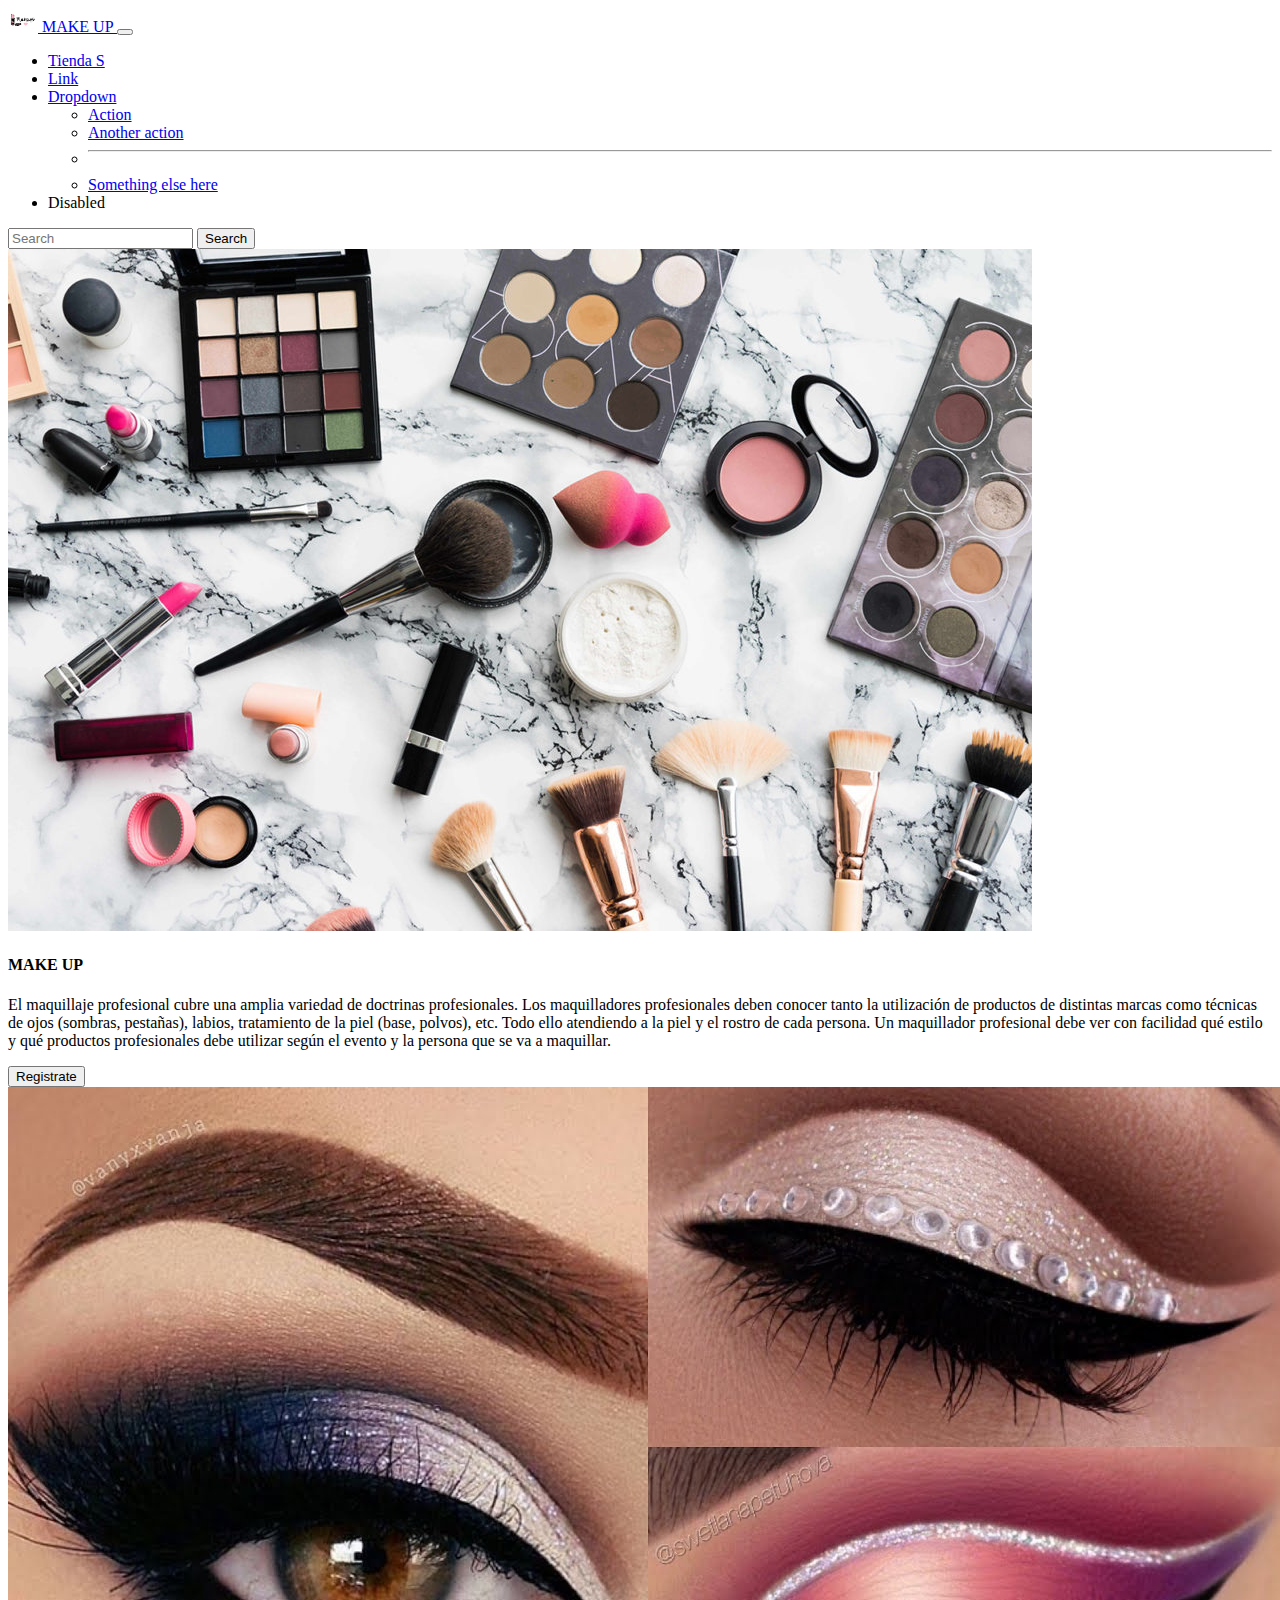
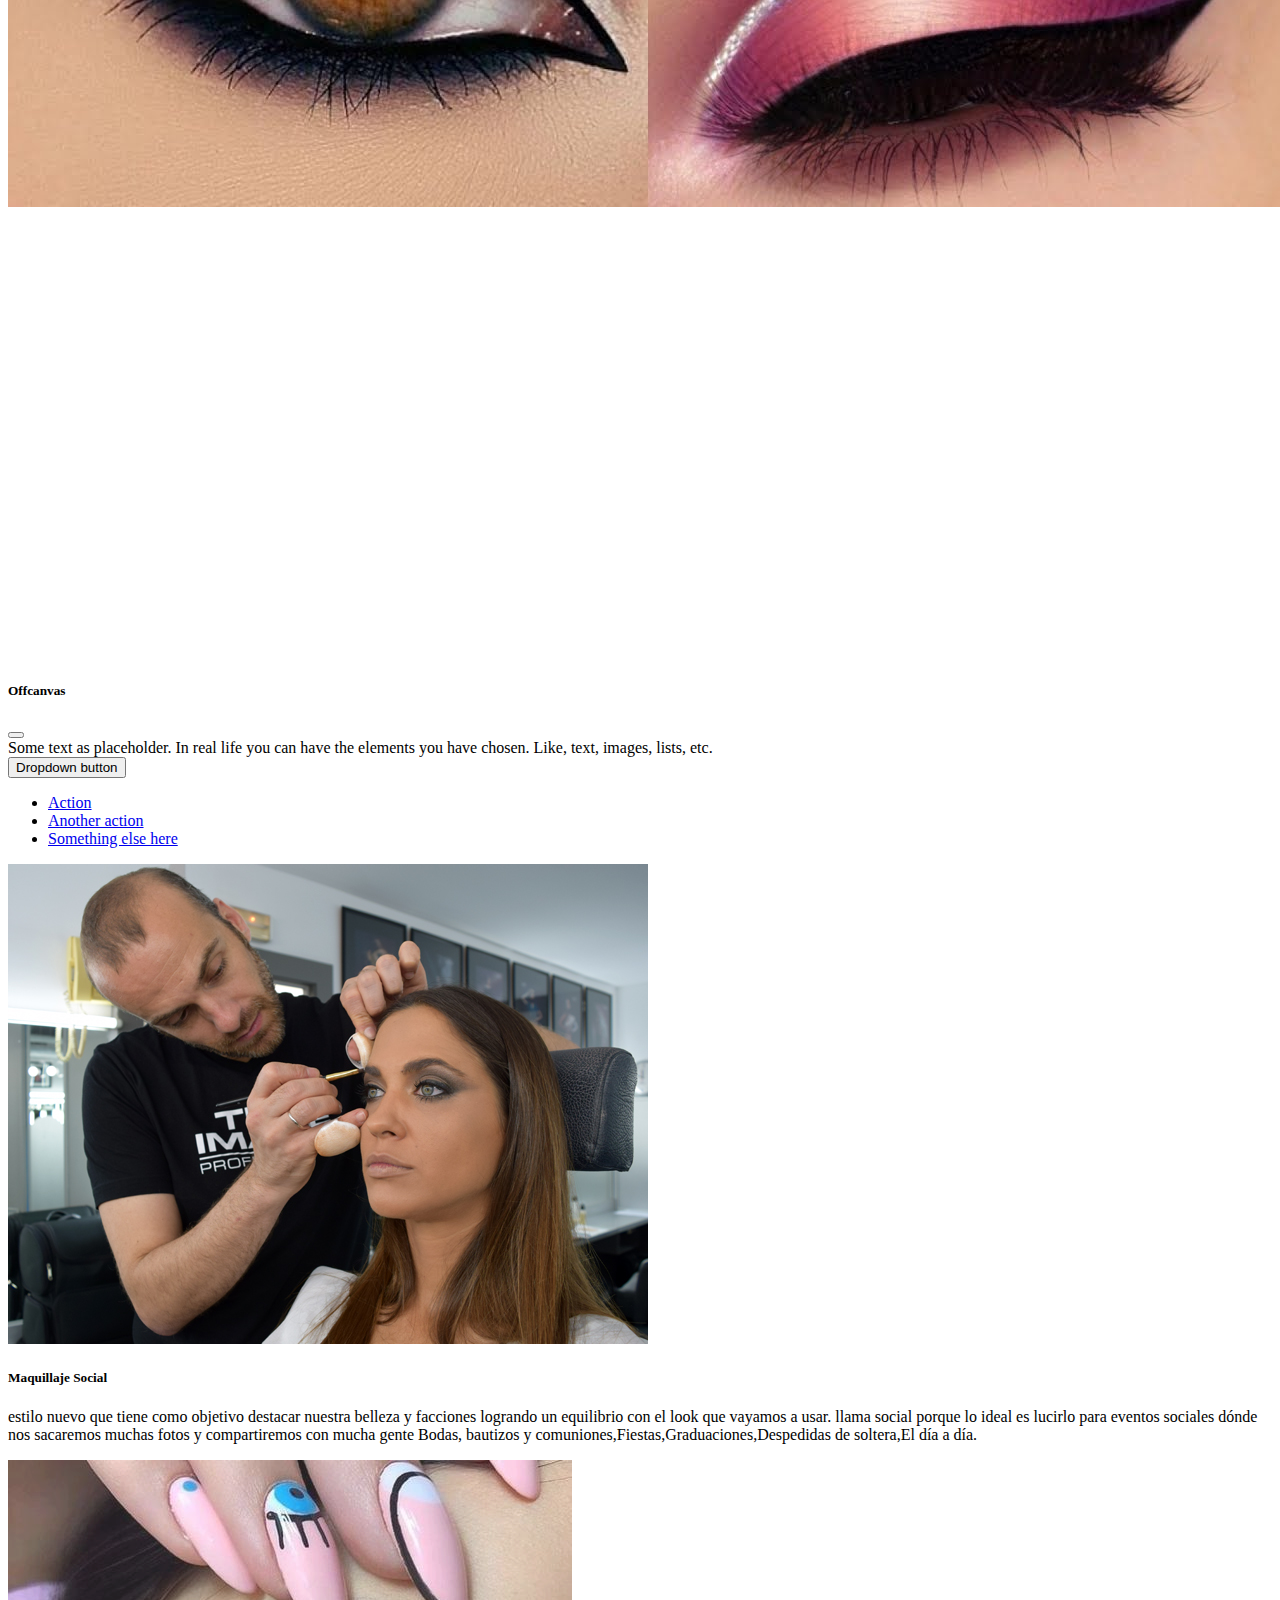
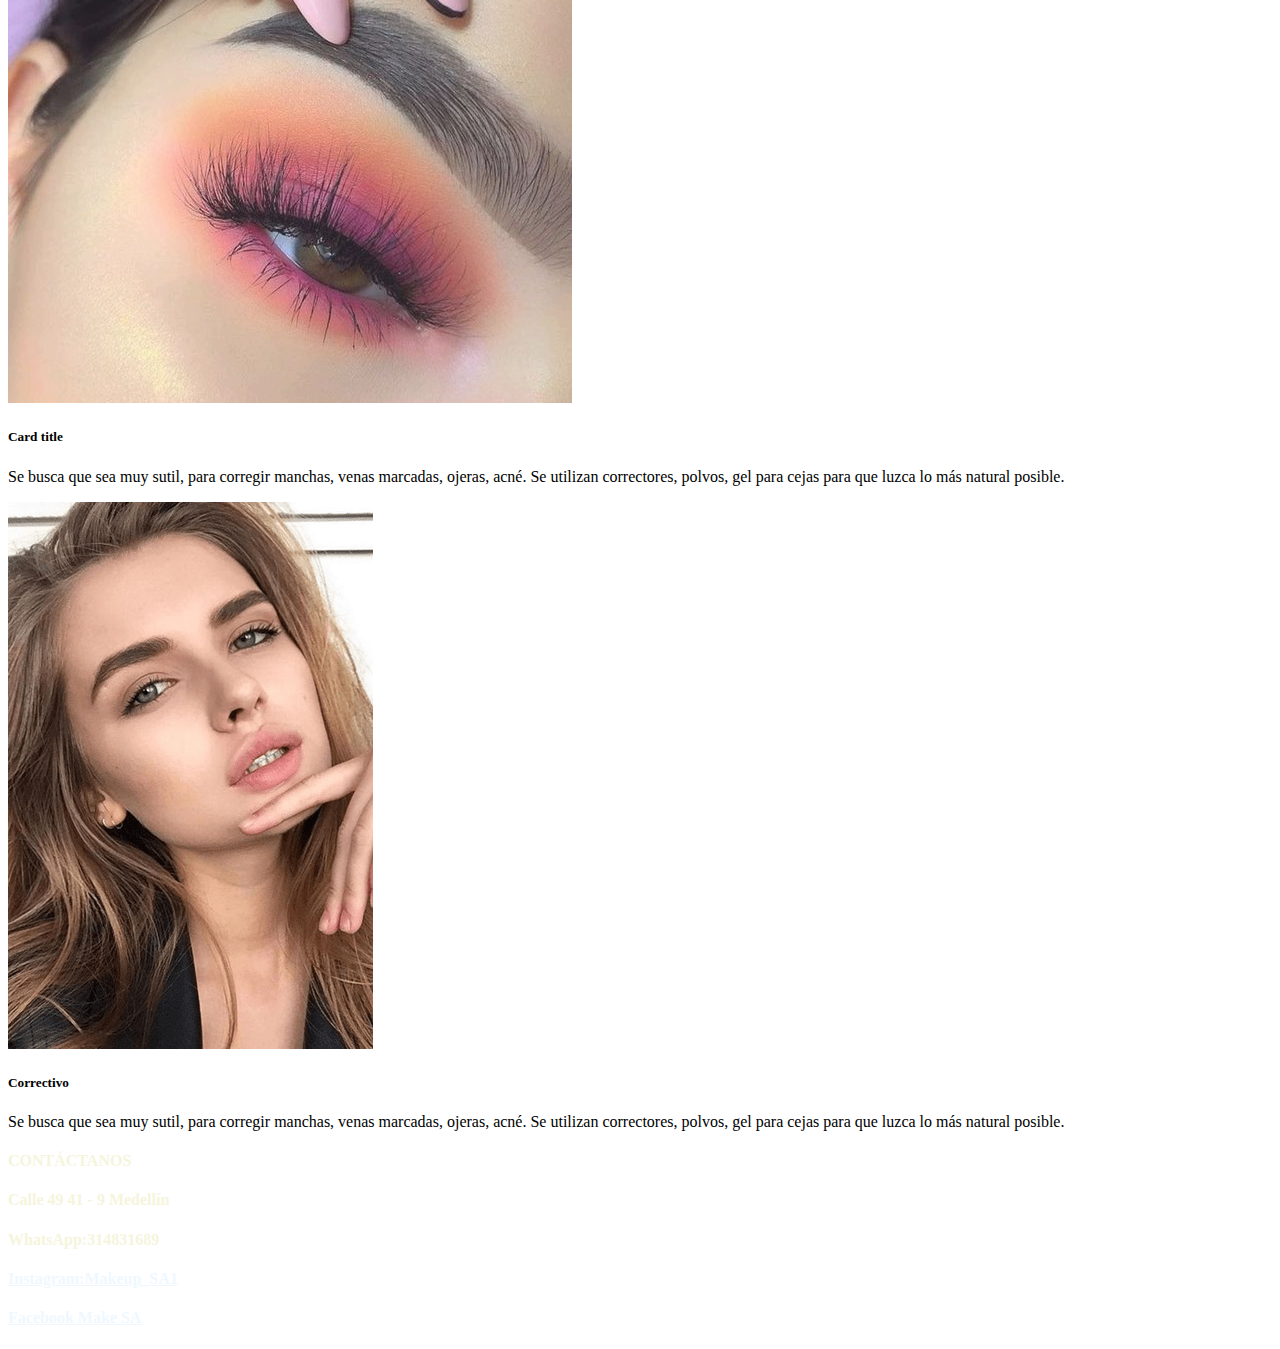
<file: index.html>
<!DOCTYPE html>
<html lang="en">
<head>
    <meta charset="UTF-8">
    <meta http-equiv="X-UA-Compatible" content="IE=edge">
    <meta name="viewport" content="width=device-width, initial-scale=1.0">
    <title>Document</title>
    <link href="https://cdn.jsdelivr.net/npm/bootstrap@5.1.3/dist/css/bootstrap.min.css" rel="stylesheet" integrity="sha384-1BmE4kWBq78iYhFldvKuhfTAU6auU8tT94WrHftjDbrCEXSU1oBoqyl2QvZ6jIW3" crossorigin="anonymous">
    <link
    rel="stylesheet"
    href="https://cdnjs.cloudflare.com/ajax/libs/animate.css/4.1.1/animate.min.css"/>
    <link rel="stylesheet" href="estilos.css">
</head>
<body>
    <header>
        <nav class="navbar navbar-expand-lg navbar-dark bg-dark animate__animated animate__backInLeft">
            <div class="container-fluid">
              <a class="navbar-brand" id="tituloMenu" href="#"></a>
              <a class="navbar-brand" href="#">
                <img src="img/LOGO.png" alt="" width="30" height="24" class="d-inline-block align-text-top">
                MAKE UP
              </a>
              <button class="navbar-toggler" type="button" data-bs-toggle="collapse" data-bs-target="#navbarSupportedContent" aria-controls="navbarSupportedContent" aria-expanded="false" aria-label="Toggle navigation">
                <span class="navbar-toggler-icon"></span>
              </button>
              <div class="collapse navbar-collapse" id="navbarSupportedContent">
                <ul class="navbar-nav me-auto mb-2 mb-lg-0">
                  <li class="nav-item">
                    <a class="nav-link active" aria-current="page" href="tienda.html">Tienda S</a>
                  </li>
                  <li class="nav-item">
                    <a class="nav-link" href="#">Link</a>
                  </li>
                  <li class="nav-item dropdown">
                    <a class="nav-link dropdown-toggle" href="#" id="navbarDropdown" role="button" data-bs-toggle="dropdown" aria-expanded="false">
                      Dropdown
                    </a>
                    <ul class="dropdown-menu" aria-labelledby="navbarDropdown">
                      <li><a class="dropdown-item" href="#">Action</a></li>

                      <li><a class="dropdown-item" href="#">Another action</a></li>
                      <li><hr class="dropdown-divider"></li>
                      <li><a class="dropdown-item" href="#">Something else here</a></li>
                    </ul>
                  </li>
                  <li class="nav-item">
                    <a class="nav-link disabled">Disabled</a>
                  </li>
                </ul>
                <form class="d-flex">
                  <input class="form-control me-2" type="search" placeholder="Search" aria-label="Search">
                  <button class="btn btn-outline-success" type="submit">Search</button>
                </form>
              </div>
            </div>
          </nav>
    </header>

    <main>
        <img src="img/Foto1.jpg" alt="form-control"  class="w-100 img-fluid" id="fotoprueba">
    </main>

    <section>
        <div class="container mt-5">
            <div class="row">
                <div class="col-8 align-self-center">

                    <h4>MAKE UP</h4>
                    <p>El maquillaje profesional cubre una amplia variedad de doctrinas profesionales.
                         Los maquilladores profesionales deben conocer tanto la utilización de productos de distintas marcas como técnicas de ojos (sombras, pestañas), labios, tratamiento de la piel (base, polvos), etc. Todo ello atendiendo a la piel y el rostro de cada persona. Un maquillador profesional debe ver con 
                         facilidad qué estilo y qué productos profesionales debe  utilizar según el evento y la persona que se va a maquillar.
                        </p>
                         <button class="btn btn-primary" type="button" data-bs-toggle="offcanvas" data-bs-target="#offcanvasExample" aria-controls="offcanvasExample">
                            Registrate
                          </button>
                        </div>
                        <div class="col-4">

                            <img src="img/foto2.jpg" alt="foto2"  class="w-100 img-fluid">
                        </div>
                      </div>

                        </div>
                    </div>
             </div>
    </section>

    <section class="fondomovil">
    </section>

    <section>
        <div class="offcanvas offcanvas-start" tabindex="-1" id="offcanvasExample" aria-labelledby="offcanvasExampleLabel">
            <div class="offcanvas-header">
              <h5 class="offcanvas-title" id="offcanvasExampleLabel">Offcanvas</h5>
              <button type="button" class="btn-close text-reset" data-bs-dismiss="offcanvas" aria-label="Close"></button>
            </div>
            <div class="offcanvas-body">
              <div>
                Some text as placeholder. In real life you can have the elements you have chosen. Like, text, images, lists, etc.
              </div>
              <div class="dropdown mt-3">
                <button class="btn btn-secondary dropdown-toggle" type="button" id="dropdownMenuButton" data-bs-toggle="dropdown">
                  Dropdown button
                </button>
                <ul class="dropdown-menu" aria-labelledby="dropdownMenuButton">
                  <li><a class="dropdown-item" href="#">Action</a></li>
                  <li><a class="dropdown-item" href="#">Another action</a></li>
                  <li><a class="dropdown-item" href="#">Something else here</a></li>
                </ul>
              </div>
            </div>
          </div>
          </div>
        
    </section>
    <div class="container mt-5 mb-5">
        <div class="row">
            <div class="col-8">

                <div class="card-group">
                    <div class="card">
                      <img src="img/foto3.jpg" class="card-img-top" alt="foto4">
                      <div class="card-body">
                        <h5 class="card-title">Maquillaje Social</h5>
                        <p class="card-text">estilo nuevo que tiene como objetivo destacar nuestra 
                            belleza y facciones logrando un equilibrio con el look
                             que vayamos a usar.  llama social porque lo ideal es lucirlo para eventos
                             sociales dónde nos sacaremos muchas fotos y compartiremos con mucha gente
                             Bodas, bautizos y comuniones,Fiestas,Graduaciones,Despedidas de soltera,El día a día.</p>
                         </div>
                    </div>
                    <span class="border border-4"></span>
                    <div class="card">
                      <img src="img/foto4.png" class="card-img-top" alt="foto5">
                      <div class="card-body">
                        <h5 class="card-title">Card title</h5>
                        <p class="card-text">Se busca que sea muy sutil, para corregir manchas, venas marcadas, ojeras, acné. Se utilizan correctores, polvos, gel para cejas para que luzca lo más natural posible. </p>
                      </div>
                    </div>
                    <span class="border border-4"></span>
                    <div class="card">
                      <img src="img/foto5.png" class="card-img-top" alt="foto5">
                      <div class="card-body">
                        <h5 class="card-title">Correctivo</h5>
                        <p class="card-text">Se busca que sea muy sutil, para corregir manchas, venas marcadas, ojeras, acné. Se utilizan correctores, polvos, gel para cejas para que luzca lo más natural posible.</p>
                      </div>
                    </div>
                  </div>
</div>
</div>
</div>
   
    
<footer class="container-fluid bg-dark w-100 mt-5">
  <div class="row">
    <div class=" col text-left pt-5 pb-5 ">
<h4  style="color: beige;">CONTÁCTANOS</h4>
      <h4 style="color: beige;">Calle 49   41 - 9 Medellín</h4> 
      <h4 style="color: beige;">WhatsApp:314831689 </h4>          
    <h4 style="color: beige;"><a style="color: aliceblue;" href="https://www.instagram.com/accounts/login/?next=/trendyshopbtanew/" target="_black">Instagram:Makeup_SA1</a></h4>               
   <h4 style="color: beige;"><a style="color: aliceblue;" href="https://es-la.facebook.com/pg/Trendy-Shop-Bta-New-1915779335344231/posts/?ref=page_internal " target="_black">Facebook Make SA</a></h4>
  </div>
   </footer>  
    <script src="https://cdn.jsdelivr.net/npm/bootstrap@5.1.3/dist/js/bootstrap.bundle.min.js" integrity="sha384-ka7Sk0Gln4gmtz2MlQnikT1wXgYsOg+OMhuP+IlRH9sENBO0LRn5q+8nbTov4+1p" crossorigin="anonymous"></script>
</body>
</html>
</file>
<file: estilos.css>
.fondomovil{
    background-image: url("img/foto41.jpg");
    background-attachment: fixed;
    height: 450px;

}
</file>
